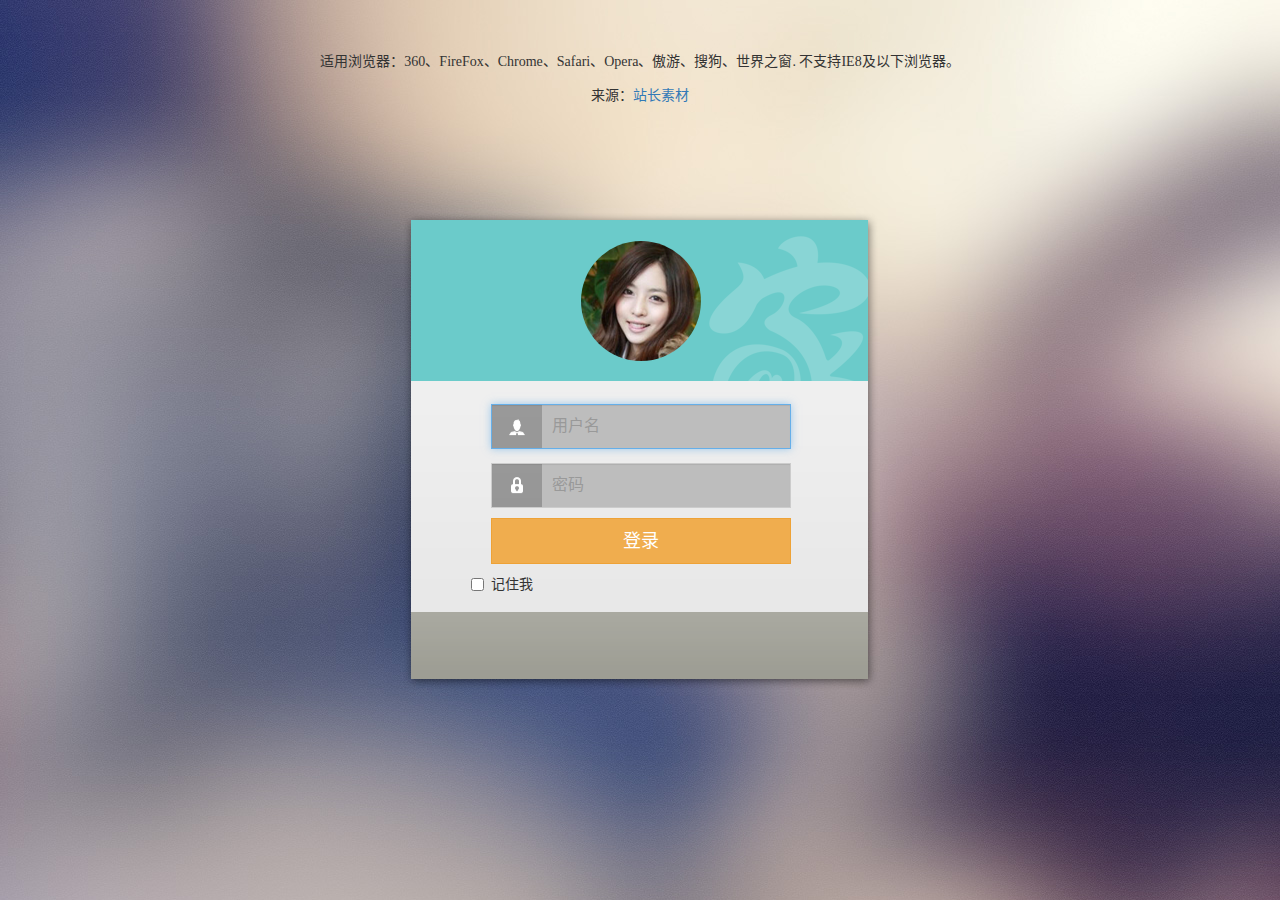
<file: src/main/webapp/login.html>
<!DOCTYPE html>
<html lang="zh-cn">
<head>
    <meta charset="utf-8">
    <meta http-equiv="X-UA-Compatible" content="IE=edge">
    <meta name="viewport" content="width=device-width, initial-scale=1.0">
    <title>bootstrap后台登录界面代码 - 站长素材</title>

    <link href="css/bootstrap.min.css" rel="stylesheet">
    <link href="css/signin.css" rel="stylesheet">

</head>

<body>

<div class="signin">
    <div class="signin-head"><img src="images/test/head_120.png" alt="" class="img-circle"></div>
    <form class="form-signin" role="form">
        <input type="text" class="form-control" placeholder="用户名" required autofocus />
        <input type="password" class="form-control" placeholder="密码" required />
        <button class="btn btn-lg btn-warning btn-block" type="submit">登录</button>
        <label class="checkbox">
            <input type="checkbox" value="remember-me"> 记住我
        </label>
    </form>
</div>

<div style="text-align:center;margin:50px 0; font:normal 14px/24px 'MicroSoft YaHei';">
    <p>适用浏览器：360、FireFox、Chrome、Safari、Opera、傲游、搜狗、世界之窗. 不支持IE8及以下浏览器。</p>
    <p>来源：<a href="http://sc.chinaz.com/" target="_blank">站长素材</a></p>
</div>
</body>
</html>
</file>
<file: src/main/webapp/css/signin.css>
body {
	background:url(../images/login_bg_0.jpg) #f8f6e9;
}

.signin {
	width:477px;
	height:479px;
	background:url(../images/login_bg.png) no-repeat;
	margin:0 auto;
	
	position:absolute;
	top:50%;
	left:50%;
	margin-top:-239px;
	margin-left:-238px;
}
.signin-head {
	margin:0 auto;
	padding-top:30px;
	width:120px;
}
.form-signin {
  max-width: 330px;
  padding: 43px 15px 15px 15px;
  margin: 0 auto;
}
.form-signin .checkbox {
  margin-bottom: 10px;
}
.form-signin .checkbox {
  font-weight: normal;
}
.form-signin .form-control {
  position: relative;
  font-size: 16px;
  height: auto;
  padding: 10px;
  -webkit-box-sizing: border-box;
     -moz-box-sizing: border-box;
          box-sizing: border-box;
}
.form-signin .form-control:focus {
  z-index: 2;
}
.form-signin input[type="text"] {
  margin-bottom: 14px;
  border-radius: 0;
  background: url(../images/login_user.png) 0 0 #bdbdbd no-repeat;
  padding-left:60px;
  color:#FFFFFF;
}
.form-signin input[type="password"] {
  margin-bottom: 10px;
  border-radius: 0;
  background: url(../images/login_pas.png) 0 0 #bdbdbd no-repeat;
  padding-left:60px;
  color:#FFFFFF;
}
.form-signin button {
  border-radius: 0;
}
</file>
